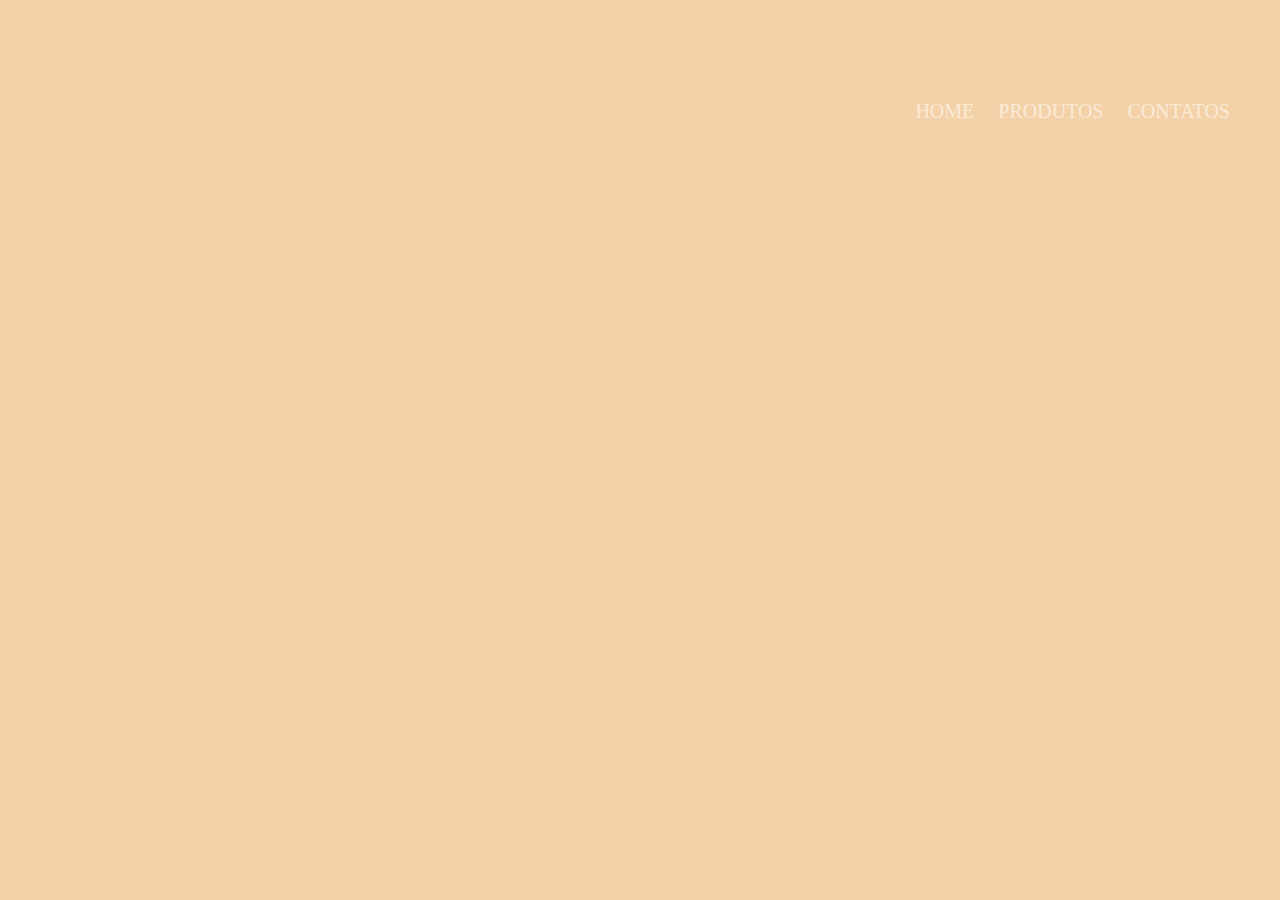
<file: produtos.html>
<!DOCTYPE html>
<html lang="en">
<head>
    <meta charset="UTF-8">
    <meta http-equiv="X-UA-Compatible" content="IE=edge">
    <meta name="viewport" content="width=>, initial-scale=1.0">
    <title>Document</title>
    <link rel="stylesheet" type="text/css" href=style-produtos.css>
</head>
<body>
<header>
    <div class="cabesalio">
        <nav>
            <a href="index.html">HOME</a>
            <a href="produtos.html">PRODUTOS</a>
            <a href="contratos">CONTATOS</a>
          
        </nav>
    </div>
</header>
<main>

</main>
<footer>

</footer>
</body>
</html>
</file>
